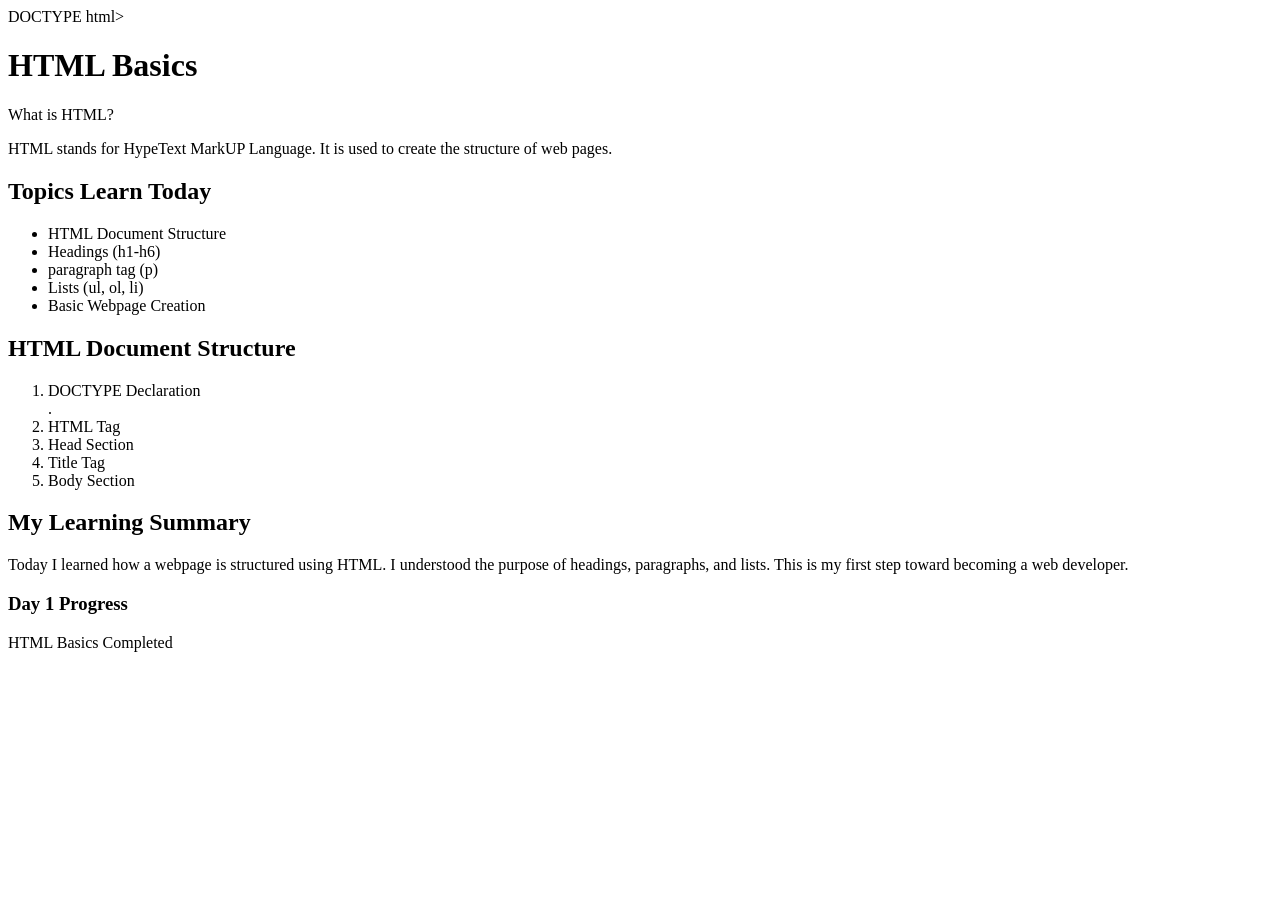
<file: day1.html>
DOCTYPE html>
<html>
    <head>
        <title>HTML Day 1</title>
    </head>

    <body>
        <h1>HTML Basics</h1>
        <!
        <h2> What is HTML?</h2>
        <P> HTML stands for HypeText MarkUP Language. It is used to create the structure of web pages.</P>
        
        <h2> Topics Learn Today</h2>
        
        <ul>
            <li>HTML Document Structure</li>
            <li>Headings (h1-h6)</li>
            <li>paragraph tag (p)</li>
            <li>Lists (ul, ol, li)</li>
            <li>Basic Webpage Creation</li>
        </ul>

        <h2>HTML Document Structure</h2>
        <ol>
            <li>DOCTYPE Declaration</li>.
            <li>HTML Tag</li>
            <li>Head Section</li>
            <li>Title Tag</li>
            <li>Body Section</li>
        </ol>

        <h2>My Learning Summary</h2>
        <p>Today I learned how a webpage is structured using HTML. I understood the purpose of headings, paragraphs, and lists. This is my first step toward becoming a web developer.</p>
        
        <h3>Day 1 Progress</h3>
        <p>HTML Basics Completed</p>
    </body>
</html>
</file>
